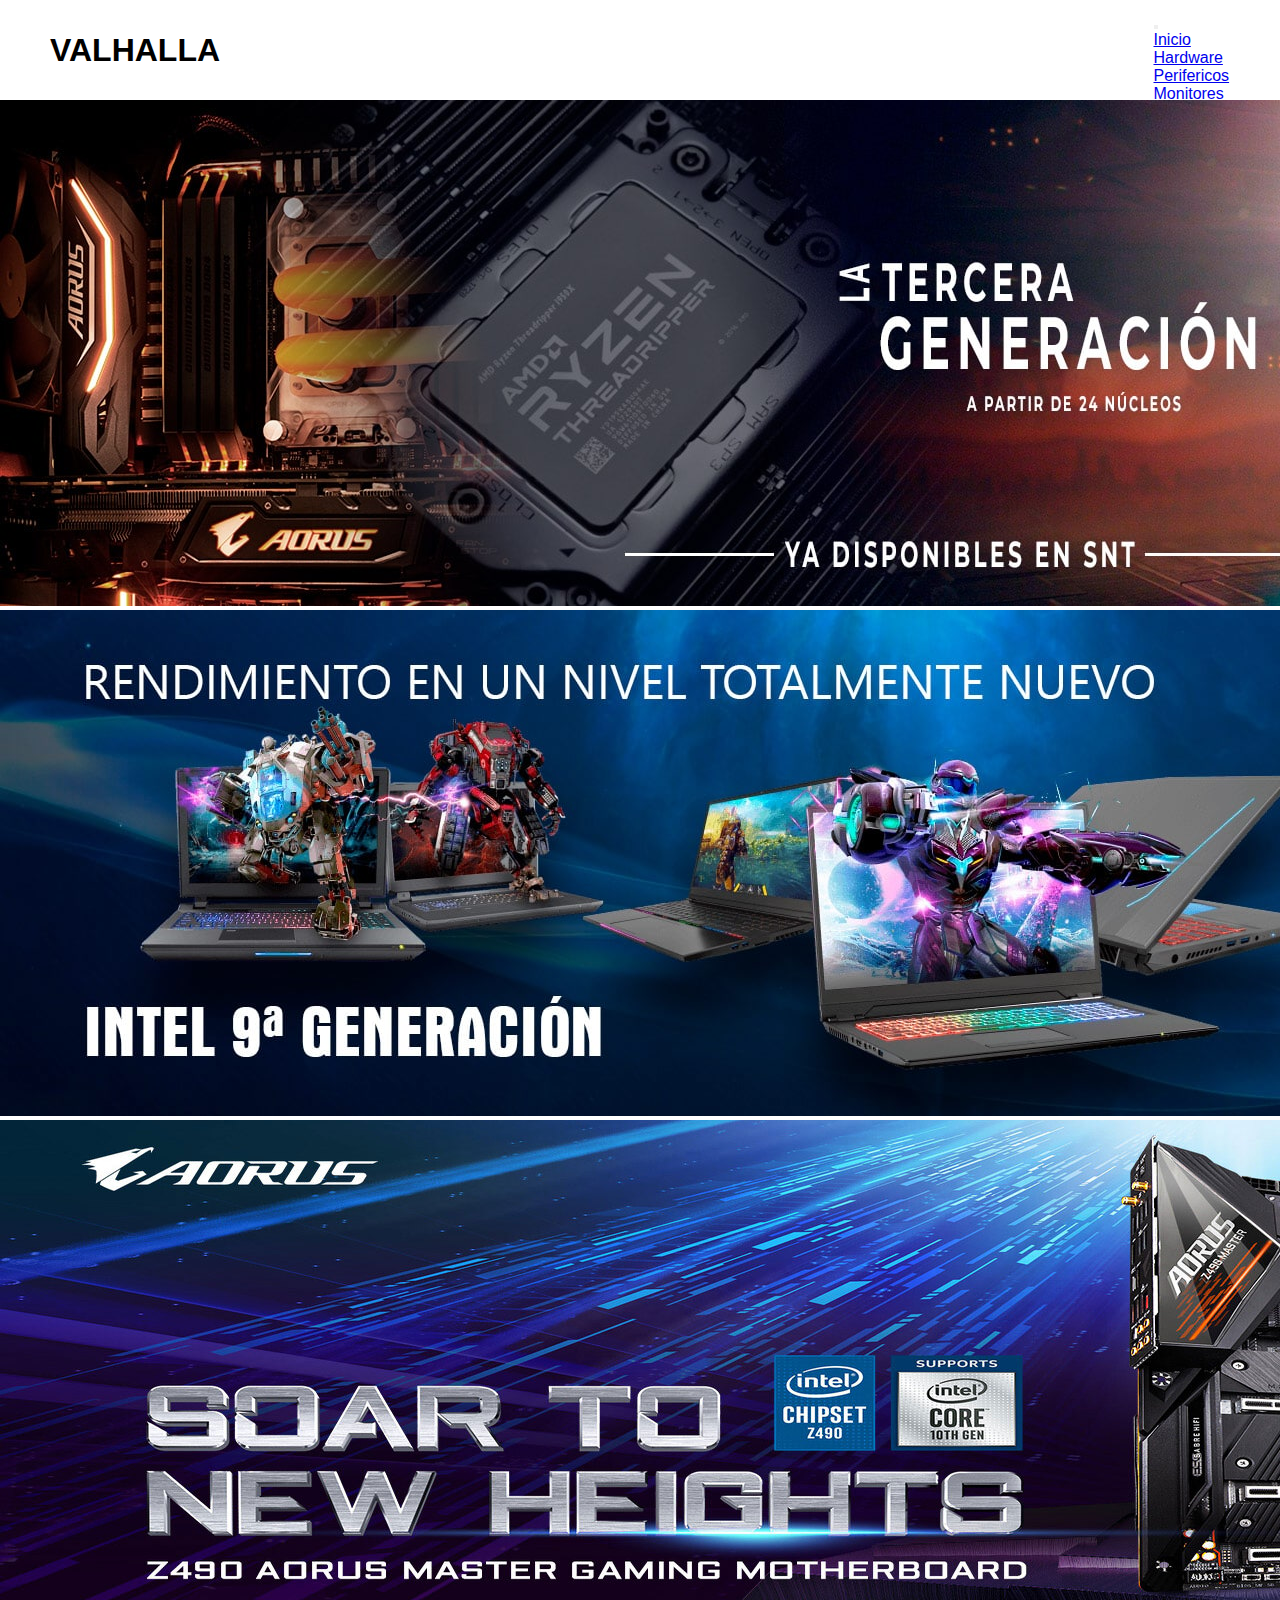
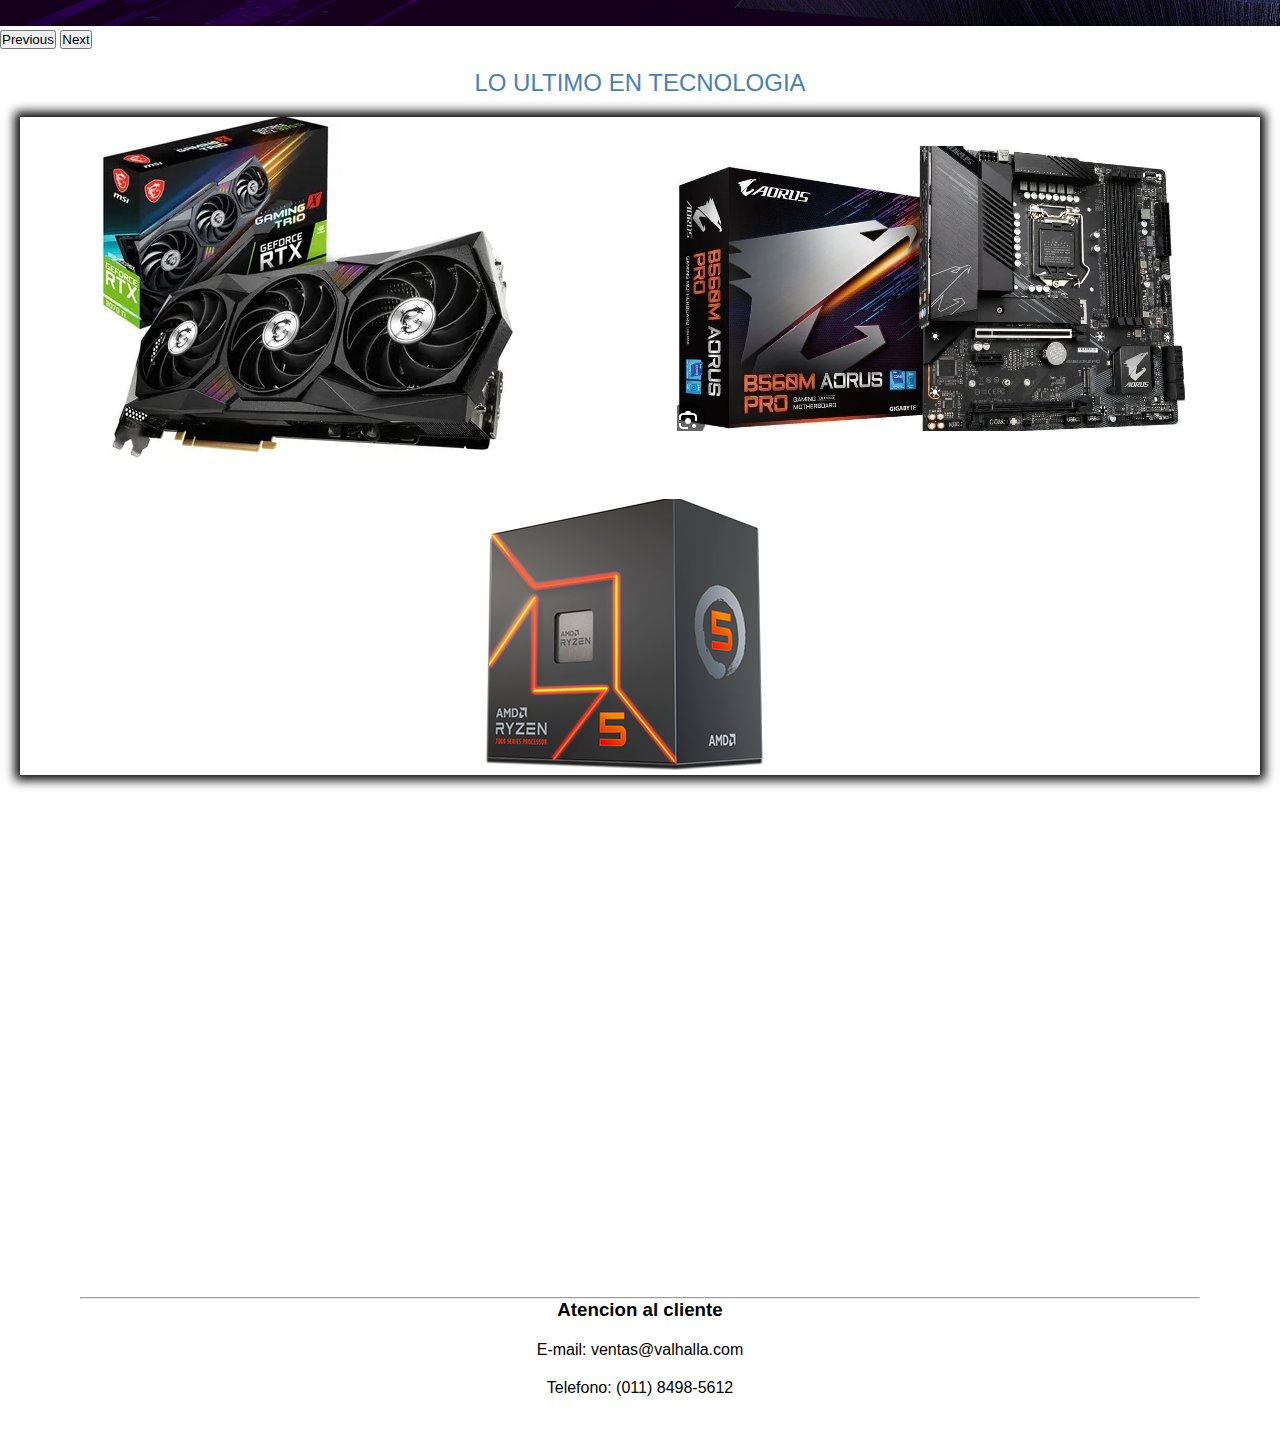
<file: index.html>
<!DOCTYPE html>
<html lang="en">
<head>
    <meta charset="UTF-8">
    <meta http-equiv="X-UA-Compatible" content="IE=edge">
    <meta name="description" content="La mejor tienda de hardware en Argentina y Latinoamerica">
    <meta name="viewport" content="width=device-width, initial-scale=1.0">

    <!--Link de CSS y Bootstrap-->
    <link href="https://cdn.jsdelivr.net/npm/bootstrap@5.3.0/dist/css/bootstrap.min.css" rel="stylesheet" integrity="sha384-9ndCyUaIbzAi2FUVXJi0CjmCapSmO7SnpJef0486qhLnuZ2cdeRhO02iuK6FUUVM" crossorigin="anonymous">
    <link href="https://unpkg.com/aos@2.3.1/dist/aos.css" rel="stylesheet">
    <link rel="stylesheet" href="css/styles.css"/>
    <title>Valhalla | Tienda especializada en hardware</title>
</head>
<body>
    <header>
        <div class="titulo">
            <h1>Valhalla</h1>
        </div>

        <nav class="navbar navbar-expand-lg">

            <div class="container-fluid">
                <a href="#" class="navbar-brand text-info fw-semibold fs-4"></a>
            </div>

            <button class="navbar-toggler" type="button"
            data-bs-toggle="offcanvas" data-bs-target="#menuLateral">
            <span class="navbar-toggler-icon"></span>
            </button>

            <section class="offcanvas offcanvas-end bg-secondary" id="menuLateral" tabindex="-1">
                <div class="offcanvas-header" data-bs-theme="dark">
                    <h5 class="offcanvas-title text-info">Valhalla</h5>
                    <button class="btn-close" type="button"
                    aria-label="Close" data-bs-dismiss="offcanvas"></button>
                </div>
                
                <div class="offcanvas-body d-flex flex-column justify-content-between px-0">
                    <ul class="navbar-nav fs-5 justify-content-evenly">
                        <li class="nav-item p-3 py-md-1"><a href="index.html" class="nav-link">Inicio</a></li>
                        <li class="nav-item p-3 py-md-1"><a href="./paginas/hardware.html" class="nav-link">Hardware</a></li>
                        <li class="nav-item p-3 py-md-1"><a href="./paginas/perifericos.html" class="nav-link">Perifericos</a></li>
                        <li class="nav-item p-3 py-md-1"><a href="./paginas/monitores.html" class="nav-link">Monitores</a></li>
                        <li class="nav-item p-3 py-md-1"><a href="./paginas/notebooks.html" class="nav-link">Notebooks</a></li>
                    </ul>
                </div>
            </section>

        </nav>
    </header>

    <div id="carouselExampleAutoplaying" class="carousel slide" data-bs-ride="carousel">
        <div class="carousel-inner">
        <div class="carousel-item active">
            <img src="./img/bannerA.jpg" class="d-block w-100" alt="Amd">
        </div>
        <div class="carousel-item">
            <img src="./img/bannerIntel.jpg" class="d-block w-100" alt="intel">
        </div>
        <div class="carousel-item">
            <img src="./img/bannerAorus.jpg" class="d-block w-100" alt="nvidia">
        </div>
        </div>
        <button class="carousel-control-prev" type="button" data-bs-target="#carouselExampleAutoplaying" data-bs-slide="prev">
        <span class="carousel-control-prev-icon" aria-hidden="true"></span>
        <span class="visually-hidden">Previous</span>
        </button>
        <button class="carousel-control-next" type="button" data-bs-target="#carouselExampleAutoplaying" data-bs-slide="next">
        <span class="carousel-control-next-icon" aria-hidden="true"></span>
        <span class="visually-hidden">Next</span>
        </button>
    </div>

    <h2 class="subtitulo">Lo ultimo en tecnologia</h2>
    
    <div class="imagenes">
        <a href="./paginas/hardware.html"><img src="img/Placa.PNG" alt="placa de video"></a>
        <a href="./paginas/hardware.html"><img src="img/Mother.PNG" alt="motherboard"></a>
        <a href="./paginas/hardware.html"><img src="img/Micro.PNG" alt="micro"></a>
    </div>

    <footer>
        <div class="container-footer" data-aos="fade-up" data-aos-duration="3000">
            <div class="box-footer">
                <div class="logo">
                    <img src="../img/valhalla.png" alt="logo">
                </div>
            </div>

            <div class="box-footer">
                <h4>Contenido</h4>
                <a href="./paginas/nosotros.html">Nosotros</a>
                <a href="#">Novedades</a>
                <a href="#">Condicion de uso</a>
                <a href="#">Envios</a>
                <a href="#">Garantias y devoluciones</a>
                <a href="#">Contactenos</a>
                <a href="#">Terminos y condiciones</a>
                <a href="#">Politicas de privacidad</a>
            </div>
        </div>

            <div class="contacto">
                <hr>
                <h3>Atencion al cliente</h3>
                <p>E-mail: ventas@valhalla.com</p>
                <p>Telefono: (011) 8498-5612</p>
            </div>
        </div>
    </footer>
    

    <script src="https://cdn.jsdelivr.net/npm/bootstrap@5.3.0/dist/js/bootstrap.bundle.min.js" integrity="sha384-geWF76RCwLtnZ8qwWowPQNguL3RmwHVBC9FhGdlKrxdiJJigb/j/68SIy3Te4Bkz" crossorigin="anonymous"></script>
    <script src="https://unpkg.com/aos@2.3.1/dist/aos.js"></script>
    <script>
        AOS.init();
    </script>
</body>
</html>
</file>
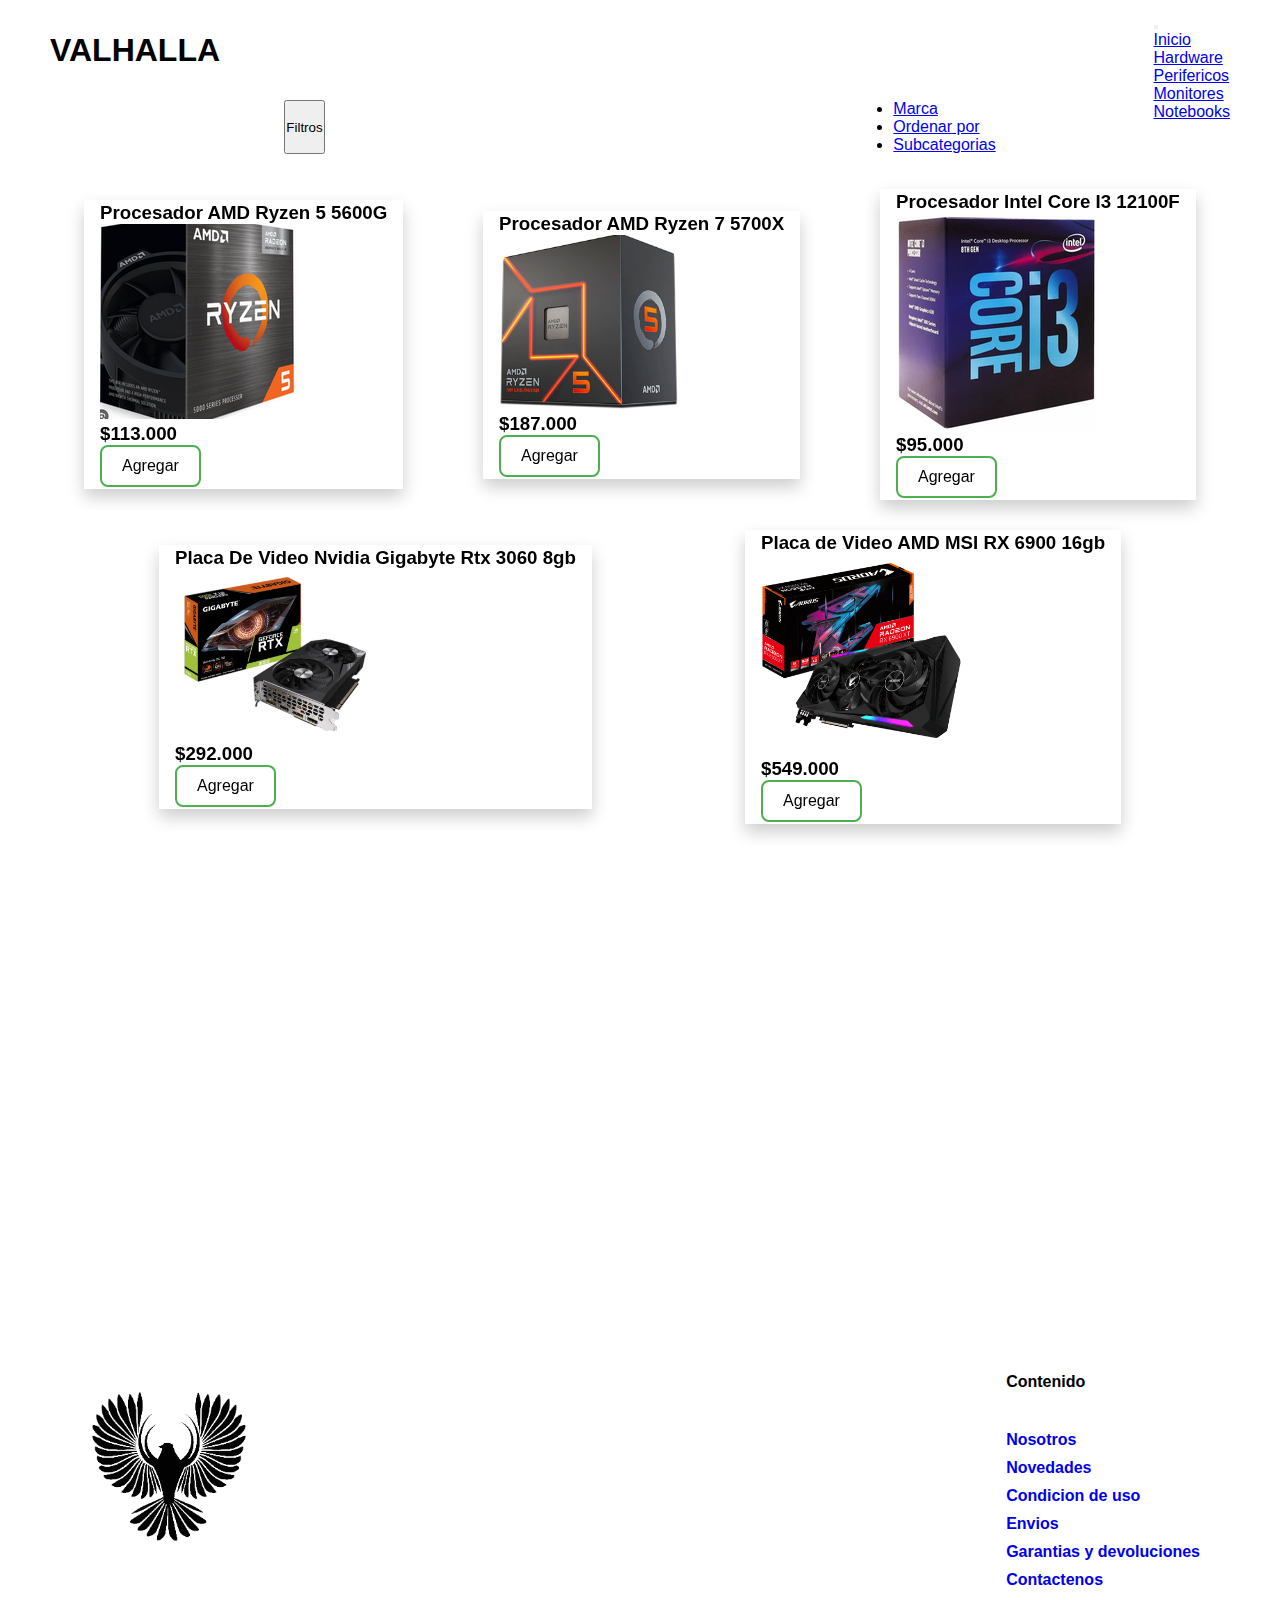
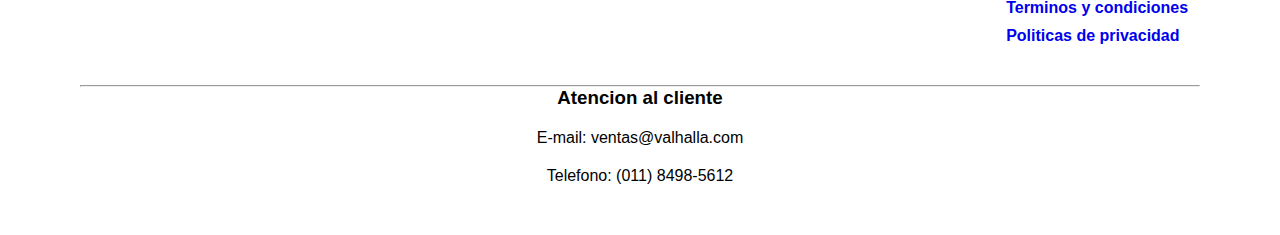
<file: paginas/hardware.html>
<!DOCTYPE html>
<html lang="en">
<head>
    <meta charset="UTF-8">
    <meta http-equiv="X-UA-Compatible" content="IE=edge">
    <meta name="viewport" content="width=device-width, initial-scale=1.0">
    <link href="https://cdn.jsdelivr.net/npm/bootstrap@5.3.0/dist/css/bootstrap.min.css" rel="stylesheet" integrity="sha384-9ndCyUaIbzAi2FUVXJi0CjmCapSmO7SnpJef0486qhLnuZ2cdeRhO02iuK6FUUVM" crossorigin="anonymous">
    <link href="https://unpkg.com/aos@2.3.1/dist/aos.css" rel="stylesheet">
    <link rel="stylesheet" href="../css/styles.css">
    <title>Hardware</title>
</head>
<body>
    <!--Titulo y barra de navegacion-->
    <header>
        
        <div class="titulo">
            <h1>Valhalla</h1>
        </div>
        
        <nav class="navbar navbar-expand-lg">

            <div class="container-fluid">
                <a href="#" class="navbar-brand text-info fw-semibold fs-4"></a>
            </div>

            <button class="navbar-toggler" type="button"
            data-bs-toggle="offcanvas" data-bs-target="#menuLateral">
            <span class="navbar-toggler-icon"></span>
            </button>

            <section class="offcanvas offcanvas-end bg-secondary" id="menuLateral" tabindex="-1">
                <div class="offcanvas-header" data-bs-theme="dark">
                    <h5 class="offcanvas-title text-info">Valhalla</h5>
                    <button class="btn-close" type="button"
                    aria-label="Close" data-bs-dismiss="offcanvas"></button>
                </div>
                
                <div class="offcanvas-body d-flex flex-column justify-content-between px-0">
                    <ul class="navbar-nav fs-5 justify-content-evenly">
                        <li class="nav-item p-3 py-md-1"><a href="../index.html" class="nav-link">Inicio</a></li>
                        <li class="nav-item p-3 py-md-1"><a href="./hardware.html" class="nav-link">Hardware</a></li>
                        <li class="nav-item p-3 py-md-1"><a href="./perifericos.html" class="nav-link">Perifericos</a></li>
                        <li class="nav-item p-3 py-md-1"><a href="./monitores.html" class="nav-link">Monitores</a></li>
                        <li class="nav-item p-3 py-md-1"><a href="./notebooks.html" class="nav-link">Notebooks</a></li>
                    </ul>
                </div>
            </section>

        </nav>
    </header>

    <!--Filtros de la pagina-->
    <div class="dropdown-center">
        <button class="btn btn-secondary dropdown-toggle" type="button" data-bs-toggle="dropdown" aria-expanded="false">
            Filtros
        </button>
        <ul class="dropdown-menu">
            <li><a class="dropdown-item" href="#">Marca</a></li>
            <li><a class="dropdown-item" href="#">Ordenar por</a></li>
            <li><a class="dropdown-item" href="#">Subcategorias</a></li>
        </ul>
    </div>
        <!--Estructura de la pagina-->
        <div class="page-content">
            <div class="product-container" data-aos="flip-left" data-aos-duration="1500">
                    <h3>Procesador AMD Ryzen 5 5600G</h3>
                    <img src="../img/ryzen.png" alt="ryzen">
                    <h3>$113.000</h3>
                    <button class="button-add">Agregar</button>
            </div>
            
            <div class="product-container" data-aos="flip-left" data-aos-duration="1500">
                <h3>Procesador AMD Ryzen 7 5700X</h3>
                <img src="../img/Micro.PNG" alt="ryzen">
                <h3>$187.000</h3>
                <button class="button-add">Agregar</button>
            </div>

            <div class="product-container" data-aos="flip-left" data-aos-duration="1500">
                <h3>Procesador Intel Core I3 12100F</h3>
                <img src="../img/Intel.png" alt="intel-core">
                <h3>$95.000</h3>
                <button class="button-add">Agregar</button>
            </div>

            <div class="product-container" data-aos="flip-left" data-aos-duration="1500">
                <h3>Placa De Video Nvidia Gigabyte Rtx 3060 8gb</h3>
                <img src="../img/Rtx 3060.jpg" alt="rtx 3060">
                <h3>$292.000</h3>
                <button class="button-add">Agregar</button>
            </div>

            <div class="product-container" data-aos="flip-left" data-aos-duration="1500">
                <h3>Placa de Video AMD MSI RX 6900 16gb</h3>
                <img src="../img/Rx 6900.png" alt="rx 6900">
                <h3>$549.000</h3>
                <button class="button-add">Agregar</button>
            </div>

            <div class="product-container" data-aos="flip-left" data-aos-duration="1500">
                <h3>Placa de video RTX 4080 Gaming 16GB</h3>
                <img src="../img/rtx 4080.jpg" alt="rtx 4080">
                <h3>$879.000</h3>
                <button class="button-add">Agregar</button>
            </div>

            <div class="product-container" data-aos="flip-left" data-aos-duration="1500">
                <h3>Motherboard Gigabyte B550 Aorus</h3>
                <img src="../img/Aorus elite.jpg" alt="aorus">
                <h3>$141.000</h3>
                <button class="button-add">Agregar</button>
            </div>

            <div class="product-container" data-aos="flip-left" data-aos-duration="1500">
                <h3>Motherboard Asus ROG X670e</h3>
                <img src="../img/asus rog.png" alt="asus rog">
                <h3>$453.000</h3>
                <button class="button-add">Agregar</button>
        </div>
        </div>

        <!--Footer de la pagina-->
        <footer>
            <div class="container-footer">
                <div class="box-footer">
                    <div class="logo">
                        <img src="../img/valhalla.png" alt="logo">
                    </div>
                </div>

                <div class="box-footer">
                    <h4>Contenido</h4>
                    <a href="./nosotros.html">Nosotros</a>
                    <a href="#">Novedades</a>
                    <a href="#">Condicion de uso</a>
                    <a href="#">Envios</a>
                    <a href="#">Garantias y devoluciones</a>
                    <a href="#">Contactenos</a>
                    <a href="#">Terminos y condiciones</a>
                    <a href="#">Politicas de privacidad</a>
                </div>
            </div>

                <div class="contacto">
                    <hr>
                    <h3>Atencion al cliente</h3>
                    <p>E-mail: ventas@valhalla.com</p>
                    <p>Telefono: (011) 8498-5612</p>
                </div>
            </div>
        </footer>

        <script src="https://cdn.jsdelivr.net/npm/bootstrap@5.3.0/dist/js/bootstrap.bundle.min.js" integrity="sha384-geWF76RCwLtnZ8qwWowPQNguL3RmwHVBC9FhGdlKrxdiJJigb/j/68SIy3Te4Bkz" crossorigin="anonymous"></script>
        <script src="https://unpkg.com/aos@2.3.1/dist/aos.js"></script>
    <script>
        AOS.init();
    </script>
</body>
</html>
</file>
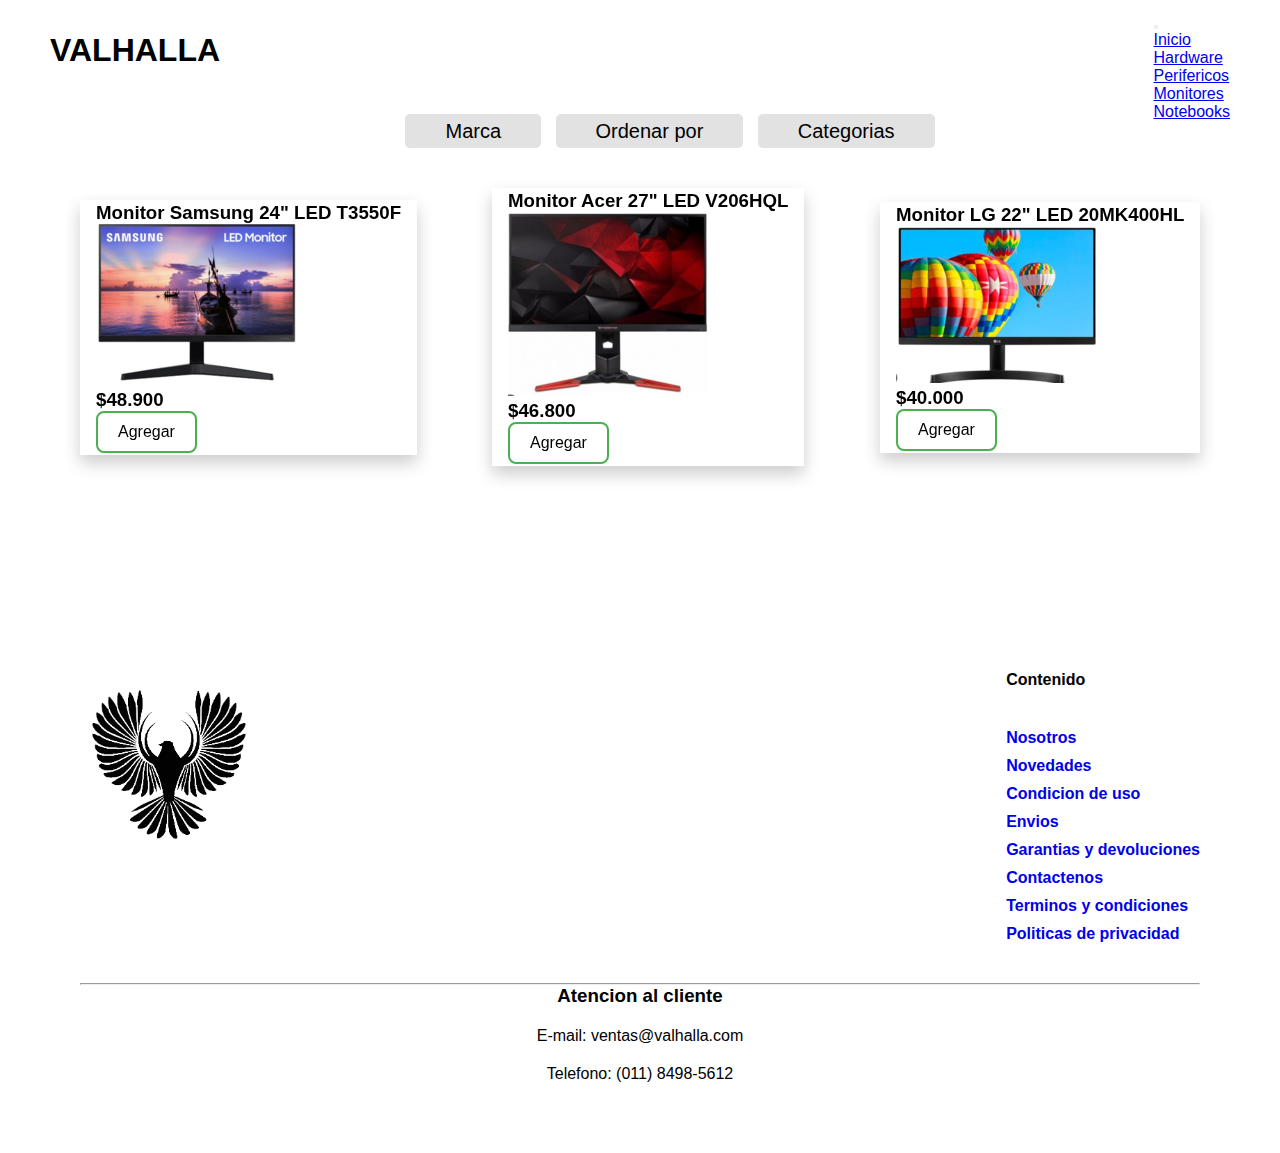
<file: paginas/monitores.html>
<!DOCTYPE html>
<html lang="en">
<head>
    <meta charset="UTF-8">
    <meta http-equiv="X-UA-Compatible" content="IE=edge">
    <meta name="viewport" content="width=device-width, initial-scale=1.0">
    <link href="https://cdn.jsdelivr.net/npm/bootstrap@5.3.0/dist/css/bootstrap.min.css" rel="stylesheet" integrity="sha384-9ndCyUaIbzAi2FUVXJi0CjmCapSmO7SnpJef0486qhLnuZ2cdeRhO02iuK6FUUVM" crossorigin="anonymous">
    <link href="https://unpkg.com/aos@2.3.1/dist/aos.css" rel="stylesheet">
    <link rel="stylesheet" href="../css/styles.css">
    <title>Monitores</title>
</head>
<body>
    <header>
        <div class="titulo">
            <h1>Valhalla</h1>
        </div>

        <nav class="navbar navbar-expand-lg">

            <div class="container-fluid">
                <a href="#" class="navbar-brand text-info fw-semibold fs-4"></a>
            </div>

            <button class="navbar-toggler" type="button"
            data-bs-toggle="offcanvas" data-bs-target="#menuLateral">
            <span class="navbar-toggler-icon"></span>
            </button>

            <section class="offcanvas offcanvas-end bg-secondary" id="menuLateral" tabindex="-1">
                <div class="offcanvas-header" data-bs-theme="dark">
                    <h5 class="offcanvas-title text-info">Valhalla</h5>
                    <button class="btn-close" type="button"
                    aria-label="Close" data-bs-dismiss="offcanvas"></button>
                </div>
                
                <div class="offcanvas-body d-flex flex-column justify-content-between px-0">
                    <ul class="navbar-nav fs-5 justify-content-evenly">
                        <li class="nav-item p-3 py-md-1"><a href="../index.html" class="nav-link">Inicio</a></li>
                        <li class="nav-item p-3 py-md-1"><a href="./hardware.html" class="nav-link">Hardware</a></li>
                        <li class="nav-item p-3 py-md-1"><a href="./perifericos.html" class="nav-link">Perifericos</a></li>
                        <li class="nav-item p-3 py-md-1"><a href="./monitores.html" class="nav-link">Monitores</a></li>
                        <li class="nav-item p-3 py-md-1"><a href="./notebooks.html" class="nav-link">Notebooks</a></li>
                    </ul>
                </div>
            </section>
        </nav>
    </header>

    <div class="container-filtros">

        <input type="radio" id="Marca" name="categorias" value="Marca">
        <input type="radio" id="Ordenar por" name="categorias" value="Ordenar por">
        <input type="radio" id="Categorias" name="categorias" value="Categorias">

        <div class="labels">
            <label for="Marca">Marca</label>
            <label for="Ordenar por">Ordenar por</label>
            <label for="Categorias">Categorias</label>
        </div>
    </div>

    <div class="page-content">
        <div class="product-container" data-aos="flip-left" data-aos-duration="1500">
            <h3>Monitor Samsung 24" LED T3550F</h3>
            <img src="../img/Samsung.png" alt="samsung">
            <h3>$48.900</h3>
            <button class="button-add">Agregar</button>
        </div>

        <div class="product-container" data-aos="flip-left" data-aos-duration="1500">
            <h3>Monitor Acer 27" LED V206HQL</h3>
            <img src="../img/Acer.png" alt="acer">
            <h3>$46.800</h3>
            <button class="button-add">Agregar</button>
        </div>

        <div class="product-container" data-aos="flip-left" data-aos-duration="1500">
            <h3>Monitor LG 22" LED 20MK400HL</h3>
            <img src="../img/LG.png" alt="lg">
            <h3>$40.000</h3>
            <button class="button-add">Agregar</button>
        </div>

        <footer>
            <div class="container-footer">
                <div class="box-footer">
                    <div class="logo">
                        <img src="../img/valhalla.png" alt="logo">
                    </div>
                </div>

                <div class="box-footer">
                    <h4>Contenido</h4>
                    <a href="./nosotros.html">Nosotros</a>
                    <a href="#">Novedades</a>
                    <a href="#">Condicion de uso</a>
                    <a href="#">Envios</a>
                    <a href="#">Garantias y devoluciones</a>
                    <a href="#">Contactenos</a>
                    <a href="#">Terminos y condiciones</a>
                    <a href="#">Politicas de privacidad</a>
                </div>
            </div>

                <div class="contacto">
                    <hr>
                    <h3>Atencion al cliente</h3>
                    <p>E-mail: ventas@valhalla.com</p>
                    <p>Telefono: (011) 8498-5612</p>
                </div>
        </footer>

        <script src="https://cdn.jsdelivr.net/npm/bootstrap@5.3.0/dist/js/bootstrap.bundle.min.js" integrity="sha384-geWF76RCwLtnZ8qwWowPQNguL3RmwHVBC9FhGdlKrxdiJJigb/j/68SIy3Te4Bkz" crossorigin="anonymous"></script>
        <script src="https://unpkg.com/aos@2.3.1/dist/aos.js"></script>
    <script>
        AOS.init();
    </script>
</body>
</html>
</file>
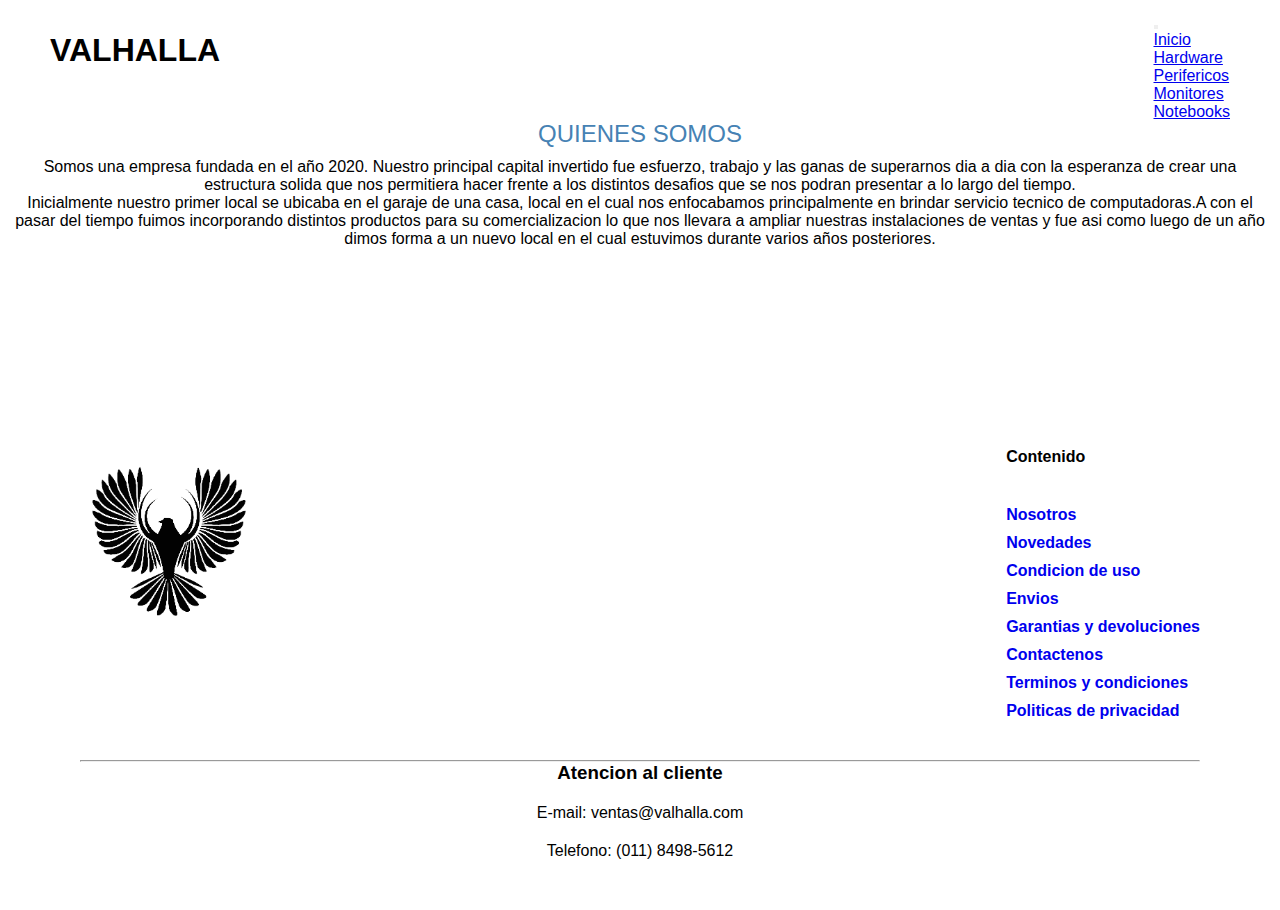
<file: paginas/nosotros.html>
<!DOCTYPE html>
<html lang="en">
<head>
    <meta charset="UTF-8">
    <meta http-equiv="X-UA-Compatible" content="IE=edge">
    <meta name="viewport" content="width=device-width, initial-scale=1.0">

    <link href="https://cdn.jsdelivr.net/npm/bootstrap@5.3.0/dist/css/bootstrap.min.css" rel="stylesheet" integrity="sha384-9ndCyUaIbzAi2FUVXJi0CjmCapSmO7SnpJef0486qhLnuZ2cdeRhO02iuK6FUUVM" crossorigin="anonymous">
    <link rel="stylesheet" href="../css/styles.css">
    <title>Quienes somos</title>
</head>
    <header>
        <div class="titulo">
            <h1>Valhalla</h1>
        </div>

        <nav class="navbar navbar-expand-lg">

            <div class="container-fluid">
                <a href="" class="navbar-brand text-info fw-semibold fs-4"></a>
            </div>

            <button class="navbar-toggler" type="button"
            data-bs-toggle="offcanvas" data-bs-target="#menuLateral">
            <span class="navbar-toggler-icon"></span>
            </button>

            <section class="offcanvas offcanvas-end bg-secondary" id="menuLateral" tabindex="-1">
                <div class="offcanvas-header" data-bs-theme="dark">
                    <h5 class="offcanvas-title text-info">Valhalla</h5>
                    <button class="btn-close" type="button"
                    aria-label="Close" data-bs-dismiss="offcanvas"></button>
                </div>
                
                <div class="offcanvas-body d-flex flex-column justify-content-between px-0">
                    <ul class="navbar-nav fs-5 justify-content-evenly">
                        <li class="nav-item p-3 py-md-1"><a href="../index.html" class="nav-link">Inicio</a></li>
                        <li class="nav-item p-3 py-md-1"><a href="./hardware.html" class="nav-link">Hardware</a></li>
                        <li class="nav-item p-3 py-md-1"><a href="./perifericos.html" class="nav-link">Perifericos</a></li>
                        <li class="nav-item p-3 py-md-1"><a href="./monitores.html" class="nav-link">Monitores</a></li>
                        <li class="nav-item p-3 py-md-1"><a href="./notebooks.html" class="nav-link">Notebooks</a></li>
                    </ul>
                </div>
            </section>
        </nav>
    </header>

    <h2 class="subtitulo">Quienes Somos</h2>
    <p class="p__texto">
        Somos una empresa fundada en el año 2020. Nuestro principal capital invertido fue esfuerzo, trabajo y las ganas de superarnos dia a dia con la esperanza de crear una estructura solida que nos permitiera hacer frente a los distintos desafios que se nos podran presentar a lo largo del tiempo.<br>
        Inicialmente nuestro primer local se ubicaba en el garaje de una casa, local en el cual nos enfocabamos principalmente en brindar servicio tecnico de computadoras.A con el pasar del tiempo fuimos incorporando distintos productos para su comercializacion lo que nos llevara a ampliar nuestras instalaciones de ventas y fue asi como luego de un año dimos forma a un nuevo local en el cual estuvimos durante varios años posteriores.</br>
    </p>

    <footer>
        <div class="container-footer">
            <div class="box-footer">
                <div class="logo">
                    <img src="../img/valhalla.png" alt="logo">
                </div>
            </div>

            <div class="box-footer">
                <h4>Contenido</h4>
                <a href="nosotros.html">Nosotros</a>
                <a href="#">Novedades</a>
                <a href="#">Condicion de uso</a>
                <a href="#">Envios</a>
                <a href="#">Garantias y devoluciones</a>
                <a href="#">Contactenos</a>
                <a href="#">Terminos y condiciones</a>
                <a href="#">Politicas de privacidad</a>
            </div>
        </div>

            <div class="contacto">
                <hr>
                <h3>Atencion al cliente</h3>
                <p>E-mail: ventas@valhalla.com</p>
                <p>Telefono: (011) 8498-5612</p>
            </div>
        </div>
    </footer>
    <script src="https://cdn.jsdelivr.net/npm/bootstrap@5.3.0/dist/js/bootstrap.bundle.min.js" integrity="sha384-geWF76RCwLtnZ8qwWowPQNguL3RmwHVBC9FhGdlKrxdiJJigb/j/68SIy3Te4Bkz" crossorigin="anonymous"></script>
</body>
</html>
</file>
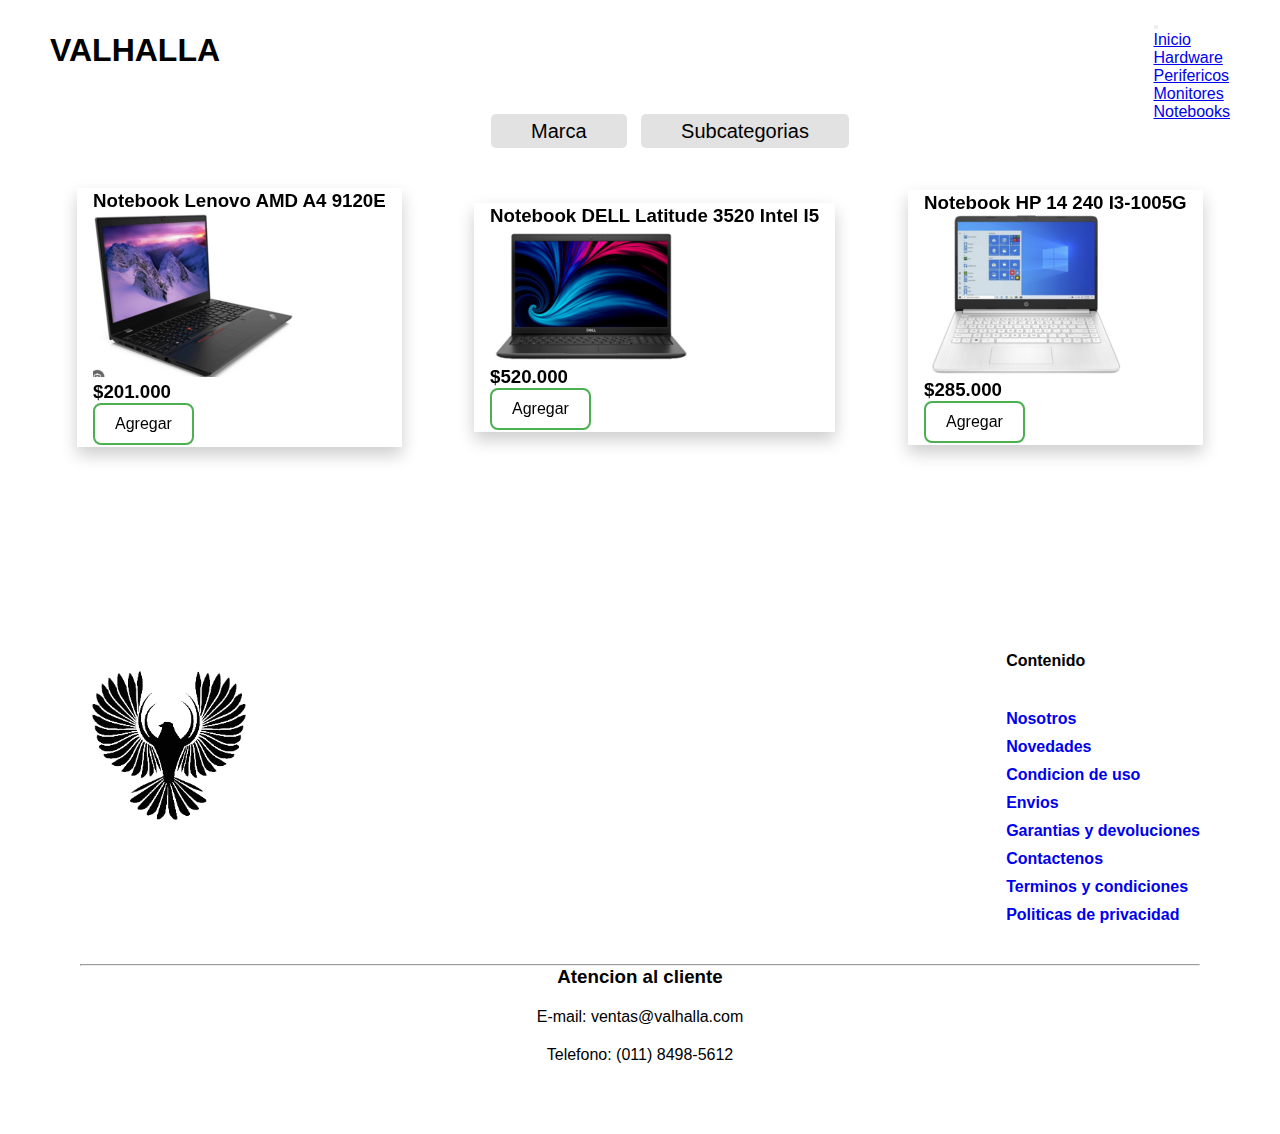
<file: paginas/notebooks.html>
<!DOCTYPE html>
<html lang="en">
<head>
    <meta charset="UTF-8">
    <meta http-equiv="X-UA-Compatible" content="IE=edge">
    <meta name="viewport" content="width=device-width, initial-scale=1.0">
    <link href="https://cdn.jsdelivr.net/npm/bootstrap@5.3.0/dist/css/bootstrap.min.css" rel="stylesheet" integrity="sha384-9ndCyUaIbzAi2FUVXJi0CjmCapSmO7SnpJef0486qhLnuZ2cdeRhO02iuK6FUUVM" crossorigin="anonymous">
    <link href="https://unpkg.com/aos@2.3.1/dist/aos.css" rel="stylesheet">
    <link rel="stylesheet" href="../css/styles.css">
    <title>Notebooks</title>
</head>
<body>
    <header>
        <div class="titulo">
            <h1>Valhalla</h1>
        </div>
        
        <nav class="navbar navbar-expand-lg">

            <div class="container-fluid">
                <a href="#" class="navbar-brand text-info fw-semibold fs-4"></a>
            </div>

            <button class="navbar-toggler" type="button"
            data-bs-toggle="offcanvas" data-bs-target="#menuLateral">
            <span class="navbar-toggler-icon"></span>
            </button>

            <section class="offcanvas offcanvas-end bg-secondary" id="menuLateral" tabindex="-1">
                <div class="offcanvas-header" data-bs-theme="dark">
                    <h5 class="offcanvas-title text-info">Valhalla</h5>
                    <button class="btn-close" type="button"
                    aria-label="Close" data-bs-dismiss="offcanvas"></button>
                </div>
                
                <div class="offcanvas-body d-flex flex-column justify-content-between px-0">
                    <ul class="navbar-nav fs-5 justify-content-evenly">
                        <li class="nav-item p-3 py-md-1"><a href="../index.html" class="nav-link">Inicio</a></li>
                        <li class="nav-item p-3 py-md-1"><a href="./hardware.html" class="nav-link">Hardware</a></li>
                        <li class="nav-item p-3 py-md-1"><a href="./perifericos.html" class="nav-link">Perifericos</a></li>
                        <li class="nav-item p-3 py-md-1"><a href="./monitores.html" class="nav-link">Monitores</a></li>
                        <li class="nav-item p-3 py-md-1"><a href="./notebooks.html" class="nav-link">Notebooks</a></li>
                    </ul>
                </div>
            </section>
        </nav>
    </header>

    <div class="container-filtros">

        <input type="radio" id="Marca" name="categorias" value="Marca">
        <input type="radio" id="Subcategorias" name="categorias" value="Subcategorias">

        <div class="labels">
            <label for="Marca">Marca</label>
            <label for="Subcategorias">Subcategorias</label>
        </div>
    </div>

    <div class="page-content">
        <div class="product-container" data-aos="flip-left" data-aos-duration="1500">
            <h3>Notebook Lenovo AMD A4 9120E</h3>
            <img src="../img/lenovo.png" alt="lenovo">
            <h3>$201.000</h3>
            <button class="button-add">Agregar</button>
        </div>

        <div class="product-container" data-aos="flip-left" data-aos-duration="1500">
            <h3>Notebook DELL Latitude 3520 Intel I5</h3>
            <img src="../img/Dell.png" alt="dell">
            <h3>$520.000</h3>
            <button class="button-add">Agregar</button>
        </div>

        <div class="product-container" data-aos="flip-left" data-aos-duration="1500">
            <h3>Notebook HP 14 240 I3-1005G</h3>
            <img src="../img/HP.png" alt="hp">
            <h3>$285.000</h3>
            <button class="button-add">Agregar</button>
        </div>
        
        <footer>
            <div class="container-footer">
                <div class="box-footer">
                    <div class="logo">
                        <img src="../img/valhalla.png" alt="logo">
                    </div>
                </div>

                <div class="box-footer">
                    <h4>Contenido</h4>
                    <a href="./nosotros.html">Nosotros</a>
                    <a href="#">Novedades</a>
                    <a href="#">Condicion de uso</a>
                    <a href="#">Envios</a>
                    <a href="#">Garantias y devoluciones</a>
                    <a href="#">Contactenos</a>
                    <a href="#">Terminos y condiciones</a>
                    <a href="#">Politicas de privacidad</a>
                </div>
            </div>

                <div class="contacto">
                    <hr>
                    <h3>Atencion al cliente</h3>
                    <p>E-mail: ventas@valhalla.com</p>
                    <p>Telefono: (011) 8498-5612</p>
                </div>
        </footer>

    <script src="https://cdn.jsdelivr.net/npm/bootstrap@5.3.0/dist/js/bootstrap.bundle.min.js" integrity="sha384-geWF76RCwLtnZ8qwWowPQNguL3RmwHVBC9FhGdlKrxdiJJigb/j/68SIy3Te4Bkz" crossorigin="anonymous"></script>
    <script src="https://unpkg.com/aos@2.3.1/dist/aos.js"></script>
    <script>
        AOS.init();
    </script>
</body>
</html>
</file>
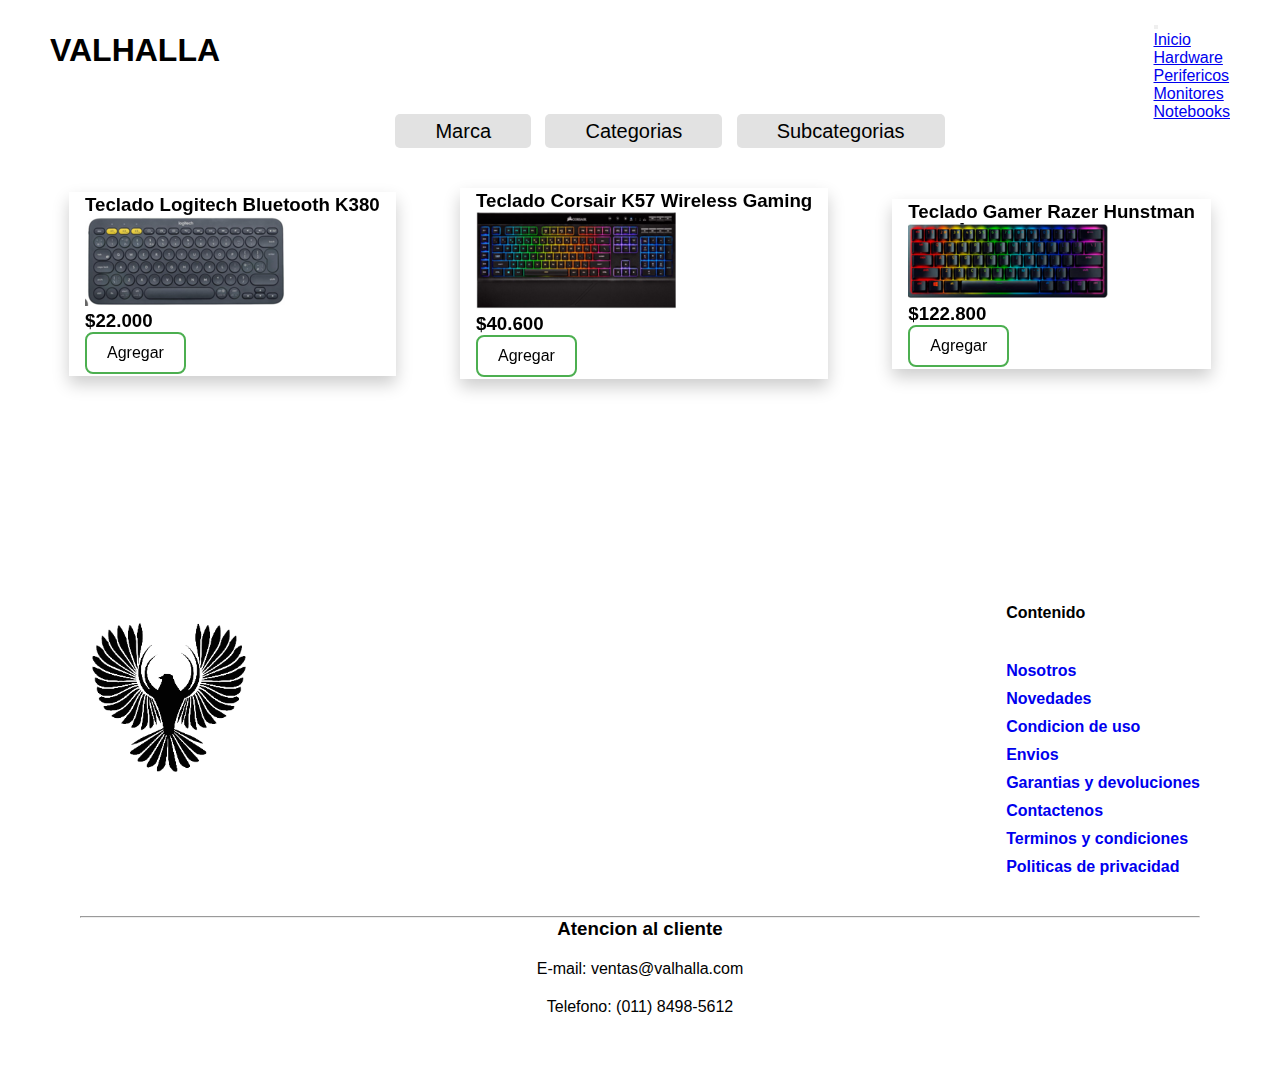
<file: paginas/perifericos.html>
<!DOCTYPE html>
<html lang="en">
<head>
    <meta charset="UTF-8">
    <meta http-equiv="X-UA-Compatible" content="IE=edge">
    <meta name="viewport" content="width=device-width, initial-scale=1.0">
    <link href="https://cdn.jsdelivr.net/npm/bootstrap@5.3.0/dist/css/bootstrap.min.css" rel="stylesheet" integrity="sha384-9ndCyUaIbzAi2FUVXJi0CjmCapSmO7SnpJef0486qhLnuZ2cdeRhO02iuK6FUUVM" crossorigin="anonymous">
    <link href="https://unpkg.com/aos@2.3.1/dist/aos.css" rel="stylesheet">
    <link rel="stylesheet" href="../css/styles.css">
    <title>Perifericos</title>
</head>
<body>
    <header>
        <div class="titulo">
            <h1>Valhalla</h1>
        </div>

        <nav class="navbar navbar-expand-lg">

            <div class="container-fluid">
                <a href="#" class="navbar-brand text-info fw-semibold fs-4"></a>
            </div>

            <button class="navbar-toggler" type="button"
            data-bs-toggle="offcanvas" data-bs-target="#menuLateral">
            <span class="navbar-toggler-icon"></span>
            </button>

            <section class="offcanvas offcanvas-end bg-secondary" id="menuLateral" tabindex="-1">
                <div class="offcanvas-header" data-bs-theme="dark">
                    <h5 class="offcanvas-title text-info">Valhalla</h5>
                    <button class="btn-close" type="button"
                    aria-label="Close" data-bs-dismiss="offcanvas"></button>
                </div>
                
                <div class="offcanvas-body d-flex flex-column justify-content-between px-0">
                    <ul class="navbar-nav fs-5 justify-content-evenly">
                        <li class="nav-item p-3 py-md-1"><a href="../index.html" class="nav-link">Inicio</a></li>
                        <li class="nav-item p-3 py-md-1"><a href="./hardware.html" class="nav-link">Hardware</a></li>
                        <li class="nav-item p-3 py-md-1"><a href="./perifericos.html" class="nav-link">Perifericos</a></li>
                        <li class="nav-item p-3 py-md-1"><a href="./monitores.html" class="nav-link">Monitores</a></li>
                        <li class="nav-item p-3 py-md-1"><a href="./notebooks.html" class="nav-link">Notebooks</a></li>
                    </ul>
                </div>
            </section>
        </nav>
    </header>

    <!--Filtros-->
    <div class="container-filtros">

        <input type="radio" id="Marca" name="categorias" value="Marca">
        <input type="radio" id="Categorias" name="categorias" value="Categorias">
        <input type="radio" id="Subcategorias" name="categorias" value="Subcategorias">

        <div class="labels">
            <label for="Marca">Marca</label>
            <label for="Categorias">Categorias</label>
            <label for="Subcategorias">Subcategorias</label>
        </div>
    </div>

    <div class="page-content" data-aos="flip-left" data-aos-duration="1500">
        <div class="product-container" data-aos="flip-left" data-aos-duration="1500">
            <h3>Teclado Logitech Bluetooth K380</h3>
            <img src="../img/L.png" alt="logitech">
            <h3>$22.000</h3>
            <button class="button-add">Agregar</button>
        </div>
        
        <div class="product-container" data-aos="flip-left" data-aos-duration="1500">
            <h3>Teclado Corsair K57 Wireless Gaming</h3>
            <img src="../img/K.png" alt="corsair">
            <h3>$40.600</h3>
            <button class="button-add">Agregar</button>
        </div>

        <div class="product-container">
            <h3>Teclado Gamer Razer Hunstman</h3>
            <img src="../img/R.png" alt="razer">
            <h3>$122.800</h3>
            <button class="button-add">Agregar</button>
        </div>
    </div>

    <!---Footer-->
    <footer>
        <div class="container-footer">
            <div class="box-footer">
                <div class="logo">
                    <img src="../img/valhalla.png" alt="logo">
                </div>
            </div>

            <div class="box-footer">
                <h4>Contenido</h4>
                <a href="./nosotros.html">Nosotros</a>
                <a href="#">Novedades</a>
                <a href="#">Condicion de uso</a>
                <a href="#">Envios</a>
                <a href="#">Garantias y devoluciones</a>
                <a href="#">Contactenos</a>
                <a href="#">Terminos y condiciones</a>
                <a href="#">Politicas de privacidad</a>
            </div>
        </div>

            <div class="contacto">
                <hr>
                <h3>Atencion al cliente</h3>
                <p>E-mail: ventas@valhalla.com</p>
                <p>Telefono: (011) 8498-5612</p>
            </div>
    </footer>

    <script src="https://cdn.jsdelivr.net/npm/bootstrap@5.3.0/dist/js/bootstrap.bundle.min.js" integrity="sha384-geWF76RCwLtnZ8qwWowPQNguL3RmwHVBC9FhGdlKrxdiJJigb/j/68SIy3Te4Bkz" crossorigin="anonymous"></script>
    <script src="https://unpkg.com/aos@2.3.1/dist/aos.js"></script>
    <script>
        AOS.init();
    </script>
</body>
</html>
</file>
<file: css/styles.css>
* {
  margin: 0;
  padding: 0;
  box-sizing: border-box;
  font-family: Verdana, Geneva, Tahoma, sans-serif;
}

body {
  background-color: white;
}

.p__texto {
  padding: 10px;
  font-weight: 200px;
  text-align: center;
}

@media screen and (max-width: 768px) {
  .mostrar-menu, .cerrar-menu {
    display: block;
  }
  .nav {
    position: fixed;
    width: 90%;
    height: 100vh;
    background: white;
    right: -100%;
    top: 0;
    text-align: center;
    padding: 100px 0px;
    z-index: 100;
    transition: 0.8s;
  }
  .nav a {
    display: block;
    padding: 20px;
  }
  .cerrar-menu {
    position: absolute;
    top: 40px;
    right: 40px;
  }
  #check:checked ~ .nav {
    right: 0;
  }
  .container-filtros {
    width: 90%;
    margin: 30px;
    display: flex;
    flex-wrap: wrap;
    margin-top: 20px;
  }
}

header {
  height: 100px;
  background: white;
  padding: 0 50px;
  color: white;
  display: flex;
  justify-content: space-between;
  align-items: center;
}

.titulo {
  text-transform: uppercase;
  color: black;
  font-weight: 200;
}

.subtitulo {
  margin-top: 20px;
  color: #4682B4;
  text-transform: uppercase;
  text-align: center;
  font-weight: 200;
}

.nav a {
  color: white;
  text-transform: uppercase;
  text-decoration: none;
  padding: 0 10px;
}

.mostrar-menu, .cerrar-menu {
  font-size: 30px;
  cursor: pointer;
  display: none;
  transition: 0.4s;
}

.mostrar-menu {
  order: 1;
}

.nav a:hover, .mostrar-menu:hover, .cerrar-menu:hover {
  background: black;
}

#check {
  display: none;
}

/*Footer*/
footer {
  width: 100%;
  padding: 50px 0px;
}

.container-footer {
  display: flex;
  flex-wrap: wrap;
  justify-content: space-between;
  max-width: 1200px;
  margin: auto;
  margin-top: 100px;
}

.box-footer {
  display: flex;
  flex-direction: column;
  padding: 40px;
}
.box-footer h4 {
  margin-bottom: 30px;
  font-weight: 700;
}
.box-footer a {
  text-decoration: none;
  margin-top: 10px;
  font-weight: 600;
}
.box-footer .logo img {
  width: 180px;
}

.contacto {
  max-width: 1200px;
  margin: auto;
  text-align: center;
  padding: 0px 40px;
}
.contacto p {
  margin-top: 20px;
  color: black;
}

.imagenes {
  margin: 20px;
  display: flex;
  flex-direction: row;
  flex-wrap: wrap;
  gap: 35px;
  justify-content: space-around;
  align-items: center;
  box-shadow: 0px 0px 10px 5px;
  cursor: pointer;
}

.p__texto {
  font-weight: 400;
}

input[type=radio] {
  display: none;
}

.container-filtros {
  width: 100%;
  margin: 30px;
  display: flex;
  justify-content: center;
  flex-wrap: wrap;
  margin-top: 20px;
}
.container-filtros label {
  padding: 6px 40px;
  margin: 5px;
  font-size: 20px;
  background: #e2e2e2;
  border-radius: 5px;
  cursor: pointer;
}

.dropdown-center {
  display: flex;
  flex-direction: row;
  justify-content: space-around;
}

/*Boton agregar*/
.button-add {
  border: none;
  font-size: 16px;
  text-align: center;
  border-radius: 8px;
  padding: 10px 20px;
  background-color: white;
  color: black;
  border: 2px solid #4caf50;
  transition-duration: 0.4s;
}
.button-add:hover {
  background-color: #4caf50;
  color: white;
}

.page-content {
  margin: 20px;
  display: flex;
  flex-direction: row;
  flex-wrap: wrap;
  justify-content: space-evenly;
  align-items: center;
}

.product-container {
  margin: 15px;
  padding: 2px 16px;
  position: relative;
  box-shadow: 0 8px 16px 0 rgba(0, 0, 0, 0.2);
  background-color: white;
}
.product-container:hover {
  box-shadow: 0 8px 16px 0 rgba(0, 0, 0, 0.2);
}
.product-container img {
  width: 200px;
  align-items: center;
}

@media screen and (max-width: 768px) {
  .mostrar-menu, .cerrar-menu {
    display: block;
  }
  .nav {
    position: fixed;
    width: 90%;
    height: 100vh;
    background: #294674;
    right: -100%;
    top: 0;
    text-align: center;
    padding: 100px 0px;
    z-index: 100;
    transition: 0.8s;
  }
  .nav a {
    display: block;
    padding: 20px;
  }
  .cerrar-menu {
    position: absolute;
    top: 40px;
    right: 40px;
  }
  #check:checked ~ .nav {
    right: 0;
  }
  .container-filtros {
    width: 90%;
    margin: 30px;
    display: flex;
    flex-wrap: wrap;
    margin-top: 20px;
  }
}
@media screen and (max-width: 768px) {
  .mostrar-menu, .cerrar-menu {
    display: block;
  }
  .nav {
    position: fixed;
    width: 90%;
    height: 100vh;
    background: #294674;
    right: -100%;
    top: 0;
    text-align: center;
    padding: 100px 0px;
    z-index: 100;
    transition: 0.8s;
  }
  .nav a {
    display: block;
    padding: 20px;
  }
  .cerrar-menu {
    position: absolute;
    top: 40px;
    right: 40px;
  }
  #check:checked ~ .nav {
    right: 0;
  }
  .container-filtros {
    width: 90%;
    margin: 30px;
    display: flex;
    flex-wrap: wrap;
    margin-top: 20px;
  }
}

/*# sourceMappingURL=styles.css.map */
</file>
